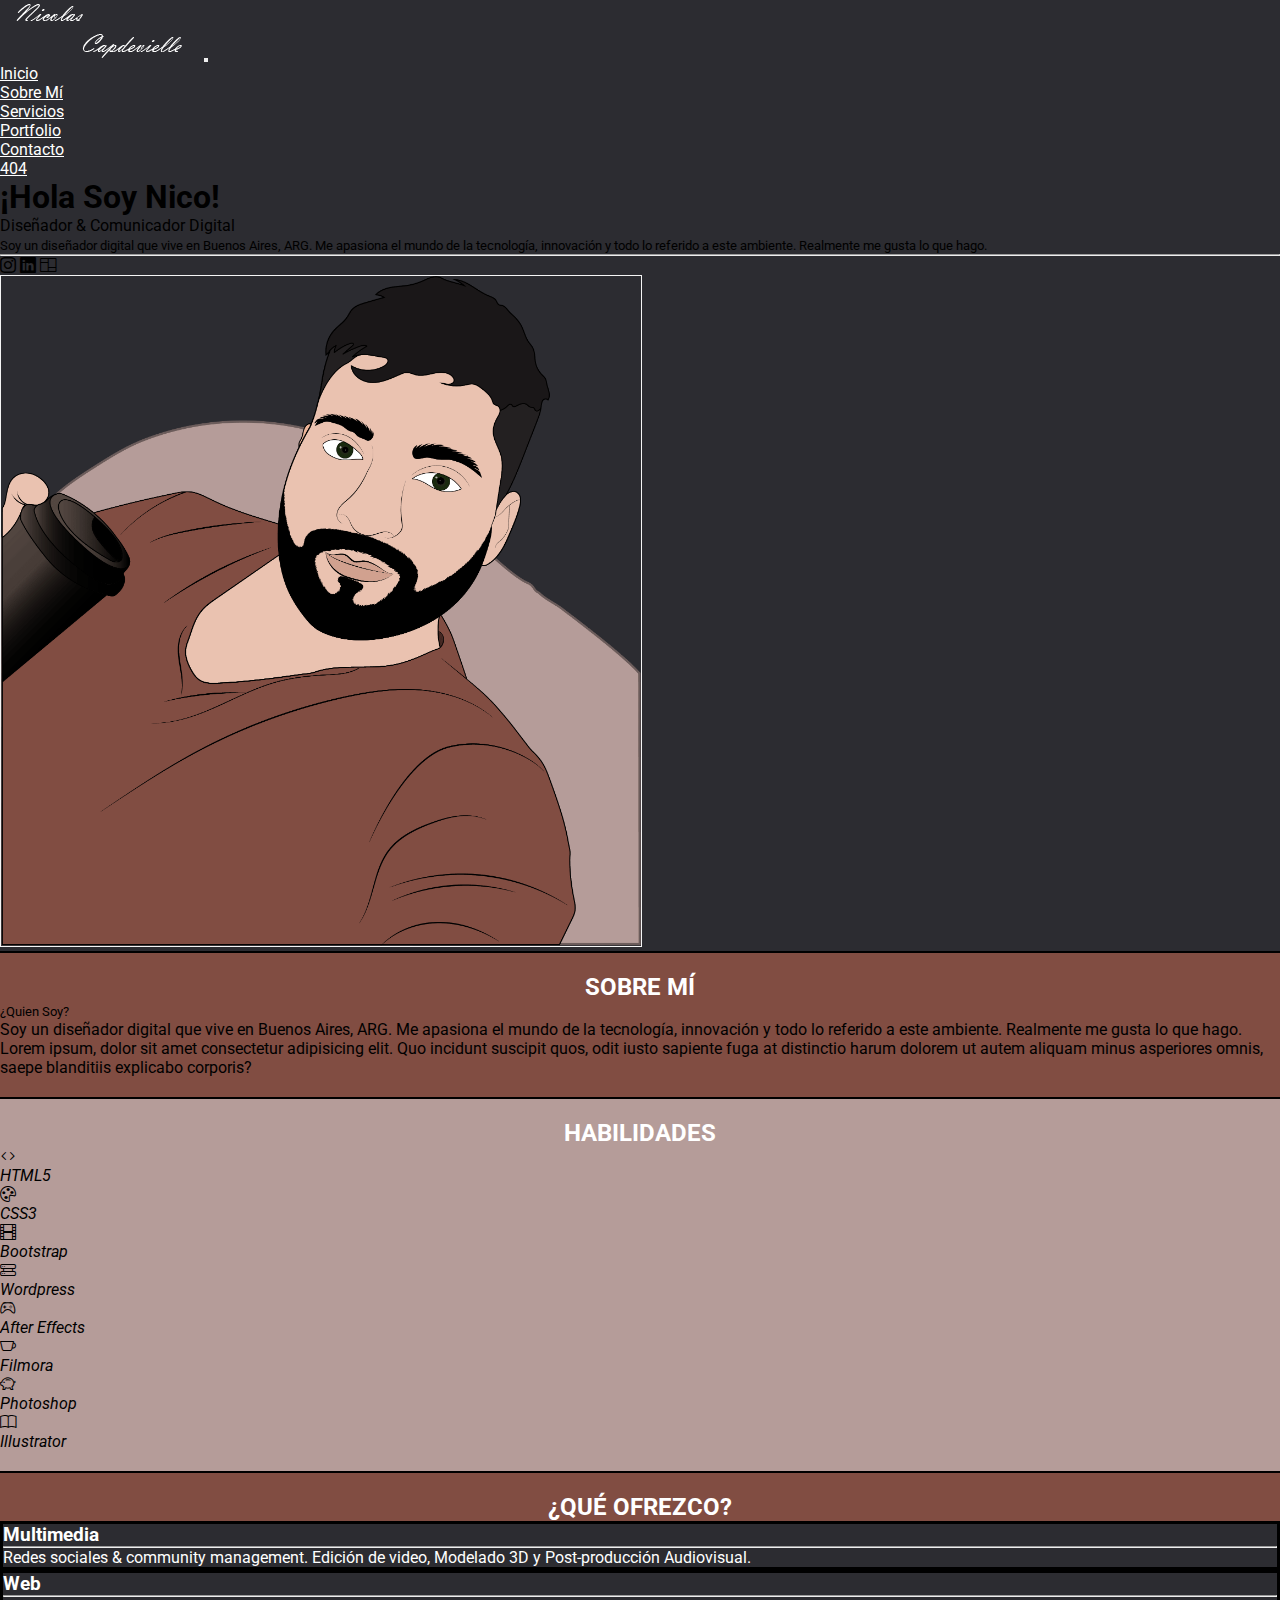
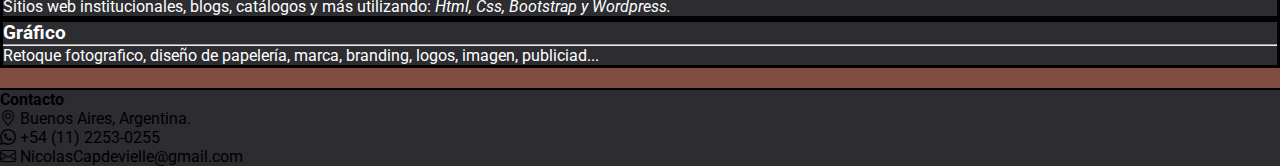
<file: index.html>
<!doctype html>
<html lang="es">
  <head>
    <!-- Required meta tags -->
    <meta charset="utf-8">
    <meta name="viewport" content="width=device-width, initial-scale=1">
    <meta name="description" content="Hola soy Nicolas Capdevielle. Actualmente me encuentro trabajando como diseñador multimedia freelance. ">
    <meta name="keywords" content="Diseñador,disenador,digital,multimedia,multimedial,developer,graphic,html,css,bootstrap,illustrator,photoshop,filmora,after,effects,premiere">

    <!-- css -->
    <link rel="stylesheet" href="css/estilos.css">
    <link href="https://cdn.jsdelivr.net/npm/bootstrap@5.0.2/dist/css/bootstrap.min.css" rel="stylesheet" integrity="sha384-EVSTQN3/azprG1Anm3QDgpJLIm9Nao0Yz1ztcQTwFspd3yD65VohhpuuCOmLASjC" crossorigin="anonymous">
    
    <!---font roboto-->
    <link rel="preconnect" href="https://fonts.googleapis.com">
    <link rel="preconnect" href="https://fonts.gstatic.com" crossorigin>
    <link href="https://fonts.googleapis.com/css2?family=Roboto:ital,wght@0,100;0,300;0,400;0,700;1,500&display=swap" rel="stylesheet">
    
<!--- ICONOS --->
<link rel="stylesheet" href="https://cdn.jsdelivr.net/npm/bootstrap-icons@1.5.0/font/bootstrap-icons.css">

    <title>Nicolas Capdevielle - Diseñador Digital</title>
  </head>
  <body>
    <header class="container-fluid bg2 pb-5">
    <nav class="navbar navbar-expand-lg navbar-dark">
      <div class="container">
        <a class="navbar-brand" href="#"><img src="assets/Logo.png" alt="Logo de la web"></a>
        <button class="navbar-toggler" type="button" data-bs-toggle="collapse" data-bs-target="#navbarSupportedContent" aria-controls="navbarSupportedContent" aria-expanded="false" aria-label="Toggle navigation">
          <span class="navbar-toggler-icon"></span>
        </button>
        <div class="collapse navbar-collapse" id="navbarSupportedContent">
          <ul class="navbar-nav ms-auto mb-2 mb-lg-0 text-center">
            
            <li class="nav-item">
              <a class="nav-link active" href="index.html">Inicio</a>
            </li>

            <li class="nav-item">
              <a class="nav-link" href="sections/about.html">Sobre Mí</a>
            </li>

            <li class="nav-item">
              <a class="nav-link" href="sections/services.html">Servicios</a>
            </li>

            <li class="nav-item">
              <a class="nav-link text-warning" target="_blank" href="https://www.behance.net/alexcv">Portfolio</a>
            </li>

            <li class="nav-item">
              <a class="nav-link" href="sections/contact.html">Contacto</a>
            </li>
           
            <li class="nav-item">
              <a class="nav-link" href="sections/404.html">404</a>
            </li>


          </ul>
         </div>
      </div>
    </nav>
    <div class="row align-items-center text-white">



      <div class="col-lg-6 p-5"><h1>¡Hola
        Soy Nico!</h1><p>Diseñador & Comunicador Digital</p><small>Soy un diseñador digital que vive en Buenos Aires, ARG. Me apasiona el mundo de la tecnología, innovación y todo lo referido a este ambiente. Realmente me gusta lo que hago.</small>
        <hr>
        <p>
        <i class="bi bi-instagram"></i>  <i class="bi bi-linkedin"></i>  <i class="bi bi-columns"></i>
      </p>
      </div>
      <div class="col-lg-6 text-center pt-5 "> <img class="imgR img-fluid rounded-circle" width="50%s" src="assets/Nico.png" alt="Illustracion del autor"></div>
    </div>
  </header>
 
<section class="container-fluid bg4 text-white">
    <div class="p-4">
      <h2>SOBRE MÍ</h2>
      <p class="text-center"><small>¿Quien Soy?</small></p>
      <p>Soy un diseñador digital que vive en Buenos Aires, ARG. Me apasiona el mundo de la tecnología, innovación y todo lo referido a este ambiente. Realmente me gusta lo que hago.
      </p>
      <p>
      Lorem ipsum, dolor sit amet consectetur adipisicing elit. Quo incidunt suscipit quos, odit iusto sapiente fuga at distinctio harum dolorem ut autem aliquam minus asperiores omnis, saepe blanditiis explicabo corporis?</p>
    </div>
</section>
<section class="container-fluid bg1">
  <h2 class="pb-3">HABILIDADES</h2>
  <div class="row text-center ocio">
    <div class="col-md-3 col-6 p-3 "><i class="bi bi-code btn bg-dark text-white"><br> HTML5</i></div>
    <div class="col-md-3 col-6 p-3 "><i class="bi bi-palette btn bg-dark text-white"> <br> CSS3</i></div>
    <div class="col-md-3 col-6 p-3 "><i class="bi bi-film btn bg-dark text-white"> <br> Bootstrap</i></div>
    <div class="col-md-3 col-6 p-3 "><i class="bi bi-hdd-rack btn bg-dark text-white"> <br> Wordpress</i></div>
    <div class="col-md-3 col-6 p-3 "><i class="bi bi-controller btn bg-dark text-white"> <br> After Effects</i></div>
    <div class="col-md-3 col-6 p-3 "><i class="bi bi-cup btn bg-dark text-white"> <br> Filmora</i></div>
    <div class="col-md-3 col-6 p-3 "><i class="bi bi-piggy-bank btn bg-dark text-white"> <br> Photoshop</i></div>
    <div class="col-md-3 col-6 p-3 "><i class="bi bi-book btn bg-dark text-white"> <br> Illustrator</i></div>
  </div>
</section>
<section class="container-fluid bg4 services">

  <h2 class="pb-3">¿QUÉ OFREZCO?</h2>

  <div class="row text-center justify-content-around">

    <div class="card col-lg-3 col-10 m-1 ">
      <div class="card-body">
        <h3>Multimedia</h3>
        <hr>
        <p class="card-text">Redes sociales & community management. Edición de video, Modelado 3D y Post-producción Audiovisual.</p>
      </div>
    </div>

    <div class="card col-lg-3 col-10 m-1 ">
      <div class="card-body">
        <h3>Web</h3>
        <hr>
        <p class="card-text">Sitios web institucionales, blogs, catálogos y más utilizando: <em>Html, Css, Bootstrap y Wordpress.</em></p>
      </div>
    </div>

    <div class="card col-lg-3 col-10 m-1">
      <div class="card-body">
        <h3>Gráfico</h3>
        <hr>
        <p class="card-text">
          Retoque fotografico, diseño de papelería, marca, branding, logos, imagen, publiciad...</p>
      </div>
    </div>

  </div>
</section>


<footer class="container-fluid bg2">
  <div class="row justify-content-around text-center p-3 text-white">
    <div class="col-md-6 col-lg-3 col-sm-12"><strong>Contacto</strong></div>
    <div class="col-md-6 col-lg-3 col-sm-12"><i class="bi bi-geo-alt"></i> Buenos Aires, Argentina.</div>
    <div class="col-md-6 col-lg-3 col-sm-12"><i class="bi bi-whatsapp"></i> +54 (11) 2253-0255</div>
    <div class="col-md-6 col-lg-3 col-sm-12"><i class="bi bi-envelope"></i> NicolasCapdevielle@gmail.com</div>

  </div>
</footer>

    <!--Script -->
    <script src="https://cdn.jsdelivr.net/npm/bootstrap@5.0.2/dist/js/bootstrap.bundle.min.js" integrity="sha384-MrcW6ZMFYlzcLA8Nl+NtUVF0sA7MsXsP1UyJoMp4YLEuNSfAP+JcXn/tWtIaxVXM" crossorigin="anonymous"></script>

  </body>
</html>
</file>
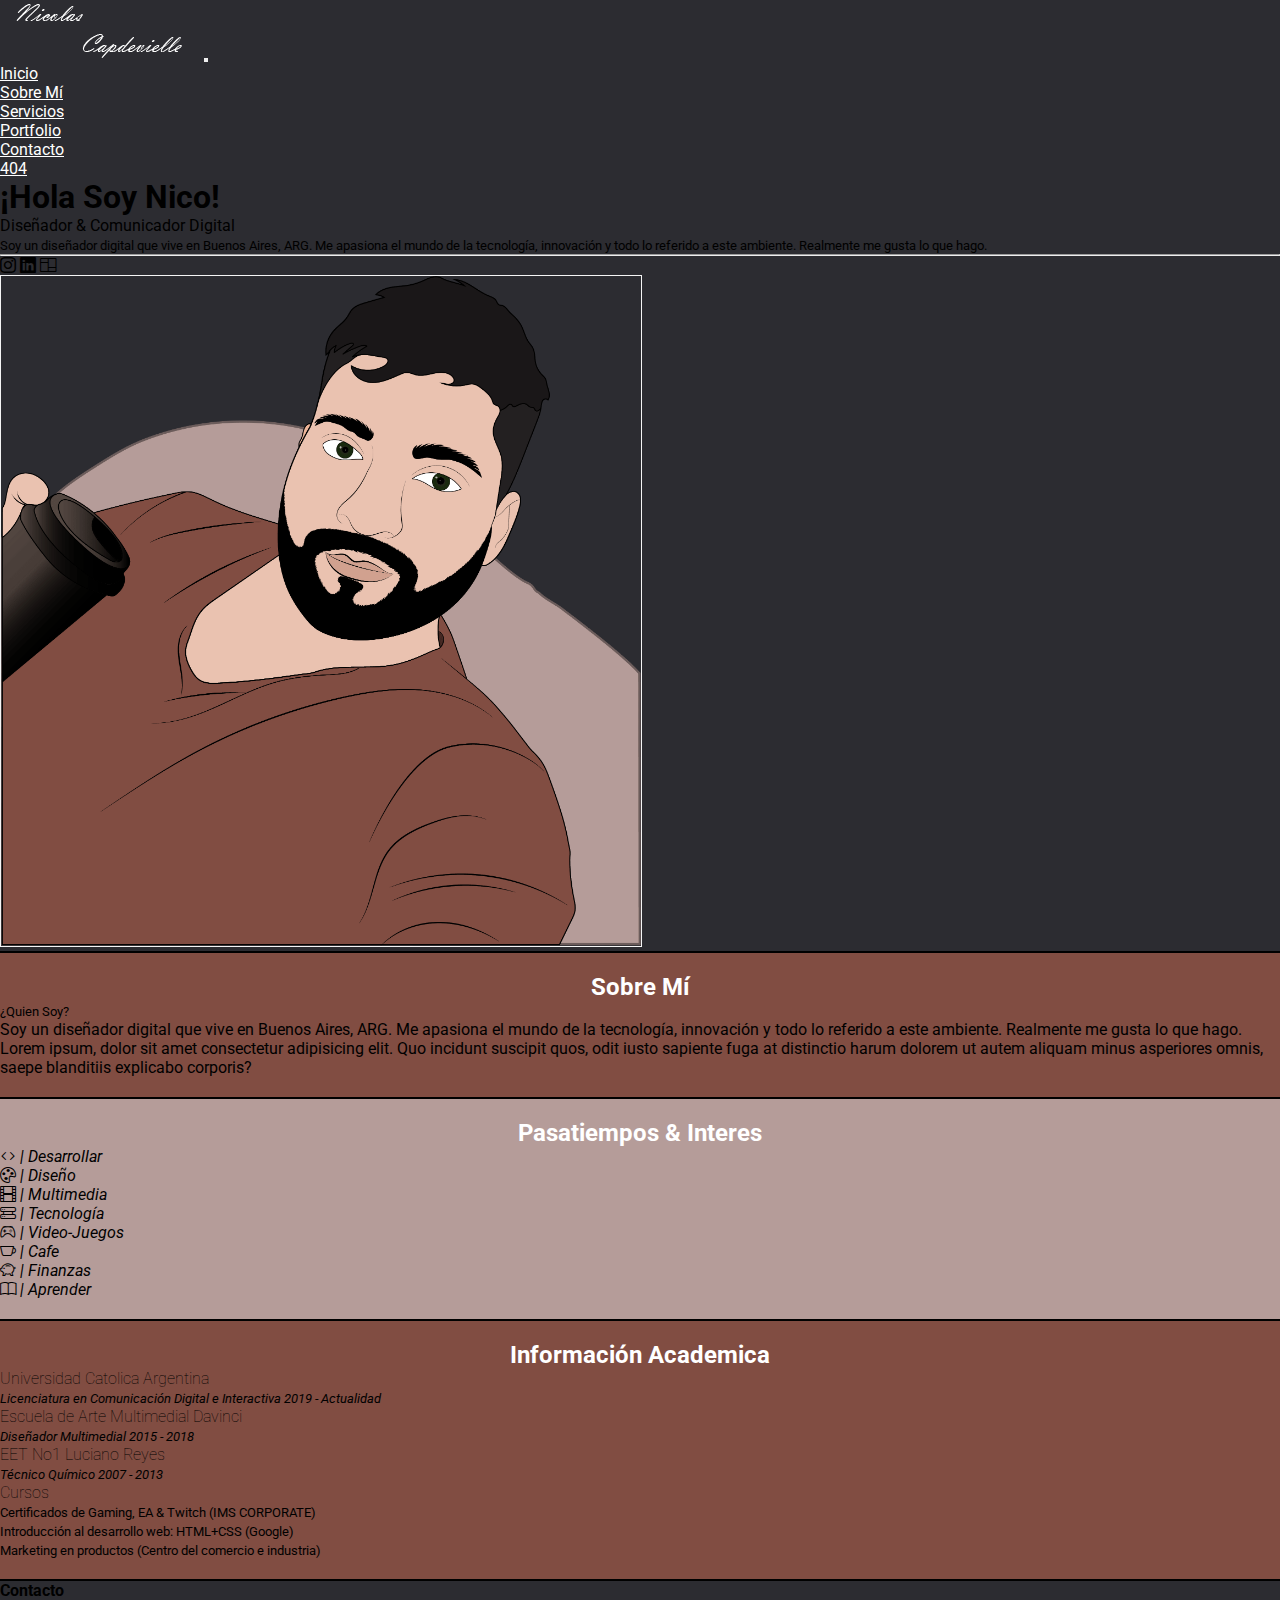
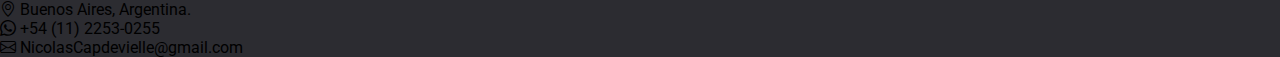
<file: sections/about.html>
<!doctype html>
<html lang="es">
  <head>
    <!-- Required meta tags -->
    <meta charset="utf-8">
    <meta name="viewport" content="width=device-width, initial-scale=1">
    <meta name="description" content="Hola soy Nicolas Capdevielle. Actualmente me encuentro trabajando como diseñador multimedia freelance.">
    <meta name="keywords" content="buenos,aires,argentina,nicolas,capdevielle,diseñador,disenador,digital,multimedia,autonomo,freelance">

    <!-- css -->
    <link rel="stylesheet" href="../css/estilos.css">
    <link href="https://cdn.jsdelivr.net/npm/bootstrap@5.0.2/dist/css/bootstrap.min.css" rel="stylesheet" integrity="sha384-EVSTQN3/azprG1Anm3QDgpJLIm9Nao0Yz1ztcQTwFspd3yD65VohhpuuCOmLASjC" crossorigin="anonymous">
    
    <!---font roboto-->
    <link rel="preconnect" href="https://fonts.googleapis.com">
    <link rel="preconnect" href="https://fonts.gstatic.com" crossorigin>
    <link href="https://fonts.googleapis.com/css2?family=Roboto:ital,wght@0,100;0,300;0,400;0,700;1,500&display=swap" rel="stylesheet">
    
<!--- ICONOS --->
<link rel="stylesheet" href="https://cdn.jsdelivr.net/npm/bootstrap-icons@1.5.0/font/bootstrap-icons.css">

    <title>Diseñador Digital - Nicolas Capdevielle</title>
  </head>
  <body>
    <header class="container-fluid bg2 pb-5">
    <nav class="navbar navbar-expand-lg navbar-dark">
      <div class="container">
        <a class="navbar-brand" href="#"><img src="../assets/Logo.png" alt="Logo de la web"></a>
        <button class="navbar-toggler" type="button" data-bs-toggle="collapse" data-bs-target="#navbarSupportedContent" aria-controls="navbarSupportedContent" aria-expanded="false" aria-label="Toggle navigation">
          <span class="navbar-toggler-icon"></span>
        </button>
        <div class="collapse navbar-collapse" id="navbarSupportedContent">
          <ul class="navbar-nav ms-auto mb-2 mb-lg-0 text-center">
            
            <li class="nav-item">
              <a class="nav-link" href="../index.html">Inicio</a>
            </li>

            <li class="nav-item">
              <a class="nav-link active" href="about.html">Sobre Mí</a>
            </li>

            <li class="nav-item">
              <a class="nav-link" href="services.html">Servicios</a>
            </li>

            <li class="nav-item">
              <a class="nav-link text-warning" target="_blank" href="https://www.behance.net/alexcv">Portfolio</a>
            </li>

            <li class="nav-item">
              <a class="nav-link" href="contact.html">Contacto</a>
            </li>
           
            <li class="nav-item">
              <a class="nav-link" href="404.html">404</a>
            </li>


          </ul>
         </div>
      </div>
    </nav>
    <div class="row align-items-center text-white">
      <div class="col-lg-6 p-5"><h1>¡Hola
        Soy Nico!</h1><p>Diseñador & Comunicador Digital</p><small>Soy un diseñador digital que vive en Buenos Aires, ARG. Me apasiona el mundo de la tecnología, innovación y todo lo referido a este ambiente. Realmente me gusta lo que hago.</small>
        <hr>
        <p>
        <i class="bi bi-instagram"></i>  <i class="bi bi-linkedin"></i>  <i class="bi bi-columns"></i>
      </p>
      </div>
      <div class="col-lg-6 text-center pt-5 "> <img class="imgR img-fluid rounded-circle" width="50%s" src="../assets/Nico.png" alt="Ilustracion del autor"></div>
    </div>
  </header>
 
<section class="container-fluid bg4 text-white">
    <div class="p-4">
      <h2>Sobre Mí</h2>
      <p class="text-center"><small>¿Quien Soy?</small></p>
      <p>Soy un diseñador digital que vive en Buenos Aires, ARG. Me apasiona el mundo de la tecnología, innovación y todo lo referido a este ambiente. Realmente me gusta lo que hago.
      </p>
      <p>
      Lorem ipsum, dolor sit amet consectetur adipisicing elit. Quo incidunt suscipit quos, odit iusto sapiente fuga at distinctio harum dolorem ut autem aliquam minus asperiores omnis, saepe blanditiis explicabo corporis?</p>
    </div>
</section>
<section class="container-fluid bg1">
  <h2 class="pb-3">Pasatiempos & Interes</h2>
  <div class="row text-center ocio">
    <div class="col-md-3 col-6 p-3 "><i class="bi bi-code btn bg-dark text-white"> | Desarrollar</i></div>
    <div class="col-md-3 col-6 p-3 "><i class="bi bi-palette btn bg-dark text-white"> | Diseño</i></div>
    <div class="col-md-3 col-6 p-3 "><i class="bi bi-film btn bg-dark text-white"> | Multimedia</i></div>
    <div class="col-md-3 col-6 p-3 "><i class="bi bi-hdd-rack btn bg-dark text-white"> | Tecnología</i></div>
    <div class="col-md-3 col-6 p-3 "><i class="bi bi-controller btn bg-dark text-white"> | Video-Juegos</i></div>
    <div class="col-md-3 col-6 p-3 "><i class="bi bi-cup btn bg-dark text-white"> | Cafe</i></div>
    <div class="col-md-3 col-6 p-3 "><i class="bi bi-piggy-bank btn bg-dark text-white"> | Finanzas</i></div>
    <div class="col-md-3 col-6 p-3 "><i class="bi bi-book btn bg-dark text-white"> | Aprender</i></div>
  </div>
</section>
<section class="container-fluid bg4 services">

  <h2 class="pb-3"> Información Academica</h2>

  <div class="row text-center text-white justify-content-center">
   
    <div class="col-sm-10 col-md-8 col-lg-6">
      <p> 
        <strong>Universidad Catolica Argentina</strong> <br>
      <small><em> Licenciatura en Comunicación Digital e Interactiva
        2019 - Actualidad</em></small>
        </p>
        <p>
        <strong> Escuela de Arte Multimedial Davinci</strong> <br>
      <small><em>
        Diseñador Multimedial 2015 - 2018</em></small>
      </p>
      <p>
        <strong> EET No1 Luciano Reyes</strong> <br>
        <small><em> Técnico Químico
        2007 - 2013</em></small>
      </p>
      <p>
        <strong> Cursos </strong><br>
      <small>Certificados de Gaming, EA & Twitch (IMS CORPORATE) <br>
        Introducción al desarrollo web: HTML+CSS (Google) <br>
        Marketing en productos (Centro del comercio e industria) </p></small>
    </div>
    <div></div>

  </div>
</section>



<footer class="container-fluid bg2">
  <div class="row justify-content-around text-center p-3 text-white">
    <div class="col-md-6 col-lg-3 col-sm-12"><strong>Contacto</strong></div>
    <div class="col-md-6 col-lg-3 col-sm-12"><i class="bi bi-geo-alt"></i> Buenos Aires, Argentina.</div>
    <div class="col-md-6 col-lg-3 col-sm-12"><i class="bi bi-whatsapp"></i> +54 (11) 2253-0255</div>
    <div class="col-md-6 col-lg-3 col-sm-12"><i class="bi bi-envelope"></i> NicolasCapdevielle@gmail.com</div>

  </div>
</footer>

    <!--Script -->
    <script src="https://cdn.jsdelivr.net/npm/bootstrap@5.0.2/dist/js/bootstrap.bundle.min.js" integrity="sha384-MrcW6ZMFYlzcLA8Nl+NtUVF0sA7MsXsP1UyJoMp4YLEuNSfAP+JcXn/tWtIaxVXM" crossorigin="anonymous"></script>

  </body>
</html>
</file>
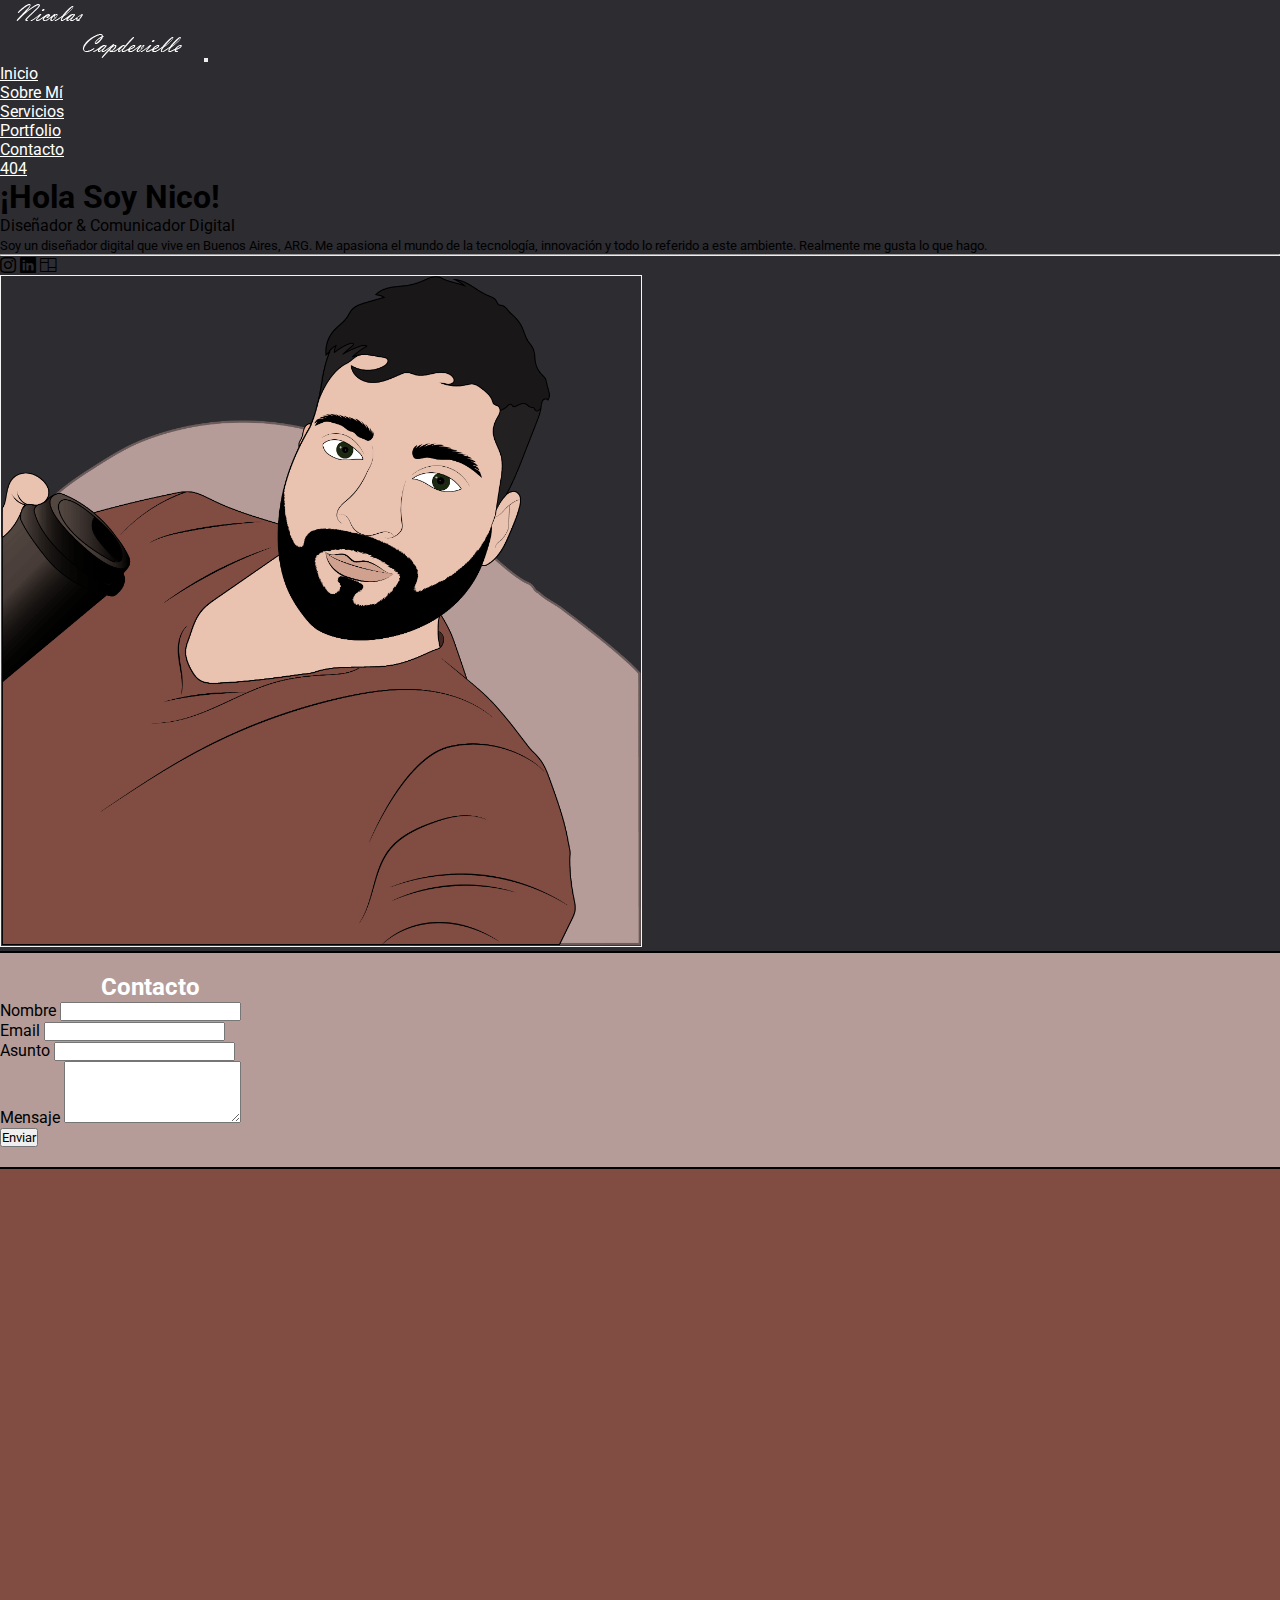
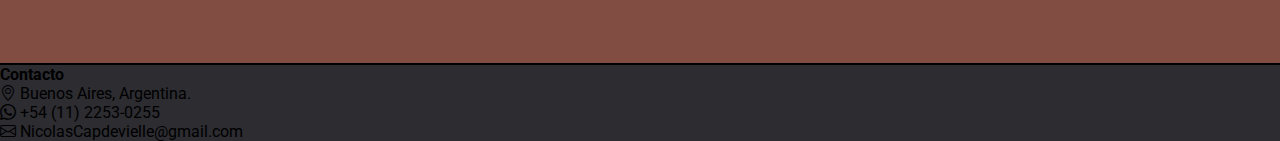
<file: sections/contact.html>
<!doctype html>
<html lang="es">
  <head>
    <!-- Required meta tags -->
    <meta charset="utf-8">
    <meta name="viewport" content="width=device-width, initial-scale=1">
    <meta name="description" content="Trabajemos juntos, si estas buscando una pagina web, una edicion fotografia o una campaña publicitaria, estas en el lugar indicado.">
    <meta name="keywords" content="contacto,contact,contactame,trabajemos,juntos,email,diseño,diseñador,disenador,designer,web,nicolas,capdevielle">

    <!-- css -->
    <link rel="stylesheet" href="../css/estilos.css">
    <link href="https://cdn.jsdelivr.net/npm/bootstrap@5.0.2/dist/css/bootstrap.min.css" rel="stylesheet" integrity="sha384-EVSTQN3/azprG1Anm3QDgpJLIm9Nao0Yz1ztcQTwFspd3yD65VohhpuuCOmLASjC" crossorigin="anonymous">
    
    <!---font roboto-->
    <link rel="preconnect" href="https://fonts.googleapis.com">
    <link rel="preconnect" href="https://fonts.gstatic.com" crossorigin>
    <link href="https://fonts.googleapis.com/css2?family=Roboto:ital,wght@0,100;0,300;0,400;0,700;1,500&display=swap" rel="stylesheet">
    
<!--- ICONOS --->
<link rel="stylesheet" href="https://cdn.jsdelivr.net/npm/bootstrap-icons@1.5.0/font/bootstrap-icons.css">

    <title>Contacto - Nicolas Capdevielle</title>
  </head>
  <body>
    <header class="container-fluid bg2 pb-5">
    <nav class="navbar navbar-expand-lg navbar-dark">
      <div class="container">
        <a class="navbar-brand" href="#"><img src="../assets/Logo.png" alt="Logo de la web"></a>
        <button class="navbar-toggler" type="button" data-bs-toggle="collapse" data-bs-target="#navbarSupportedContent" aria-controls="navbarSupportedContent" aria-expanded="false" aria-label="Toggle navigation">
          <span class="navbar-toggler-icon"></span>
        </button>
        <div class="collapse navbar-collapse" id="navbarSupportedContent">
          <ul class="navbar-nav ms-auto mb-2 mb-lg-0 text-center">
            
            <li class="nav-item">
              <a class="nav-link" href="../index.html">Inicio</a>
            </li>

            <li class="nav-item">
              <a class="nav-link" href="about.html">Sobre Mí</a>
            </li>

            <li class="nav-item">
              <a class="nav-link" href="services.html">Servicios</a>
            </li>

            <li class="nav-item">
              <a class="nav-link text-warning" target="_blank" href="https://www.behance.net/alexcv">Portfolio</a>
            </li>

            <li class="nav-item">
              <a class="nav-link active" href="contact.html">Contacto</a>
            </li>
           
            <li class="nav-item">
              <a class="nav-link" href="404.html">404</a>
            </li>


          </ul>
         </div>
      </div>
    </nav>
    <div class="row align-items-center text-white">
      <div class="col-lg-6 p-5"><h1>¡Hola
        Soy Nico!</h1><p>Diseñador & Comunicador Digital</p><small>Soy un diseñador digital que vive en Buenos Aires, ARG. Me apasiona el mundo de la tecnología, innovación y todo lo referido a este ambiente. Realmente me gusta lo que hago.</small>
        <hr>
        <p>
        <i class="bi bi-instagram"></i>  <i class="bi bi-linkedin"></i>  <i class="bi bi-columns"></i>
      </p>
      </div>
      <div class="col-lg-6 text-center pt-5 "> <img class="imgR img-fluid rounded-circle" width="50%s" src="../assets/Nico.png" alt="ilustracion del autor"></div>
    </div>
  </header>
 
  <section class="border p-4 d-flex justify-content-center pb-4 bg1">
    <form id="contact-form" class="text-center" style="width: 100%; max-width: 300px">
      <h2>Contacto</h2>

      <div class="form-outline pb-4">
        
        <label class="form-label" for="name" style="margin-left: 0px;">Nombre</label>
        <input type="text" id="name" name="name" class="form-control">
      <div class="form-notch"><div class="form-notch-leading" style="width: 9px;"></div><div class="form-notch-middle" style="width: 42.4px;"></div><div class="form-notch-trailing"></div></div></div>

      <div class="form-outline pb-4">
        <label class="form-label" for="email" style="margin-left: 0px;">Email</label>
        <input type="email" id="email" name="email" class="form-control">
      <div class="form-notch"><div class="form-notch-leading" style="width: 9px;"></div><div class="form-notch-middle" style="width: 88.8px;"></div><div class="form-notch-trailing"></div></div></div>

      <div class="form-outline pb-4">
        <label class="form-label" for="subject" style="margin-left: 0px;">Asunto</label>
        <input type="text" id="subject" name="subject" class="form-control">
      <div class="form-notch"><div class="form-notch-leading" style="width: 9px;"></div><div class="form-notch-middle" style="width: 50.4px;"></div><div class="form-notch-trailing"></div></div></div>

      <div class="form-outline pb-4">
        <label class="form-label" for="message" style="margin-left: 0px;">Mensaje</label>
        <textarea class="form-control" id="message" name="message" rows="4"></textarea>
      <div class="form-notch"><div class="form-notch-leading" style="width: 9px;"></div><div class="form-notch-middle" style="width: 60px;"></div><div class="form-notch-trailing"></div></div></div>

      <button class="btn btn-secondary btn-block">Enviar</button>
    </form>
  </section>

  <section class="container-fluid bg4">
    
    <iframe src="https://www.google.com/maps/embed?pb=!1m14!1m12!1m3!1d26279.38445544266!2d-58.492987699999986!3d-34.5808134!2m3!1f0!2f0!3f0!3m2!1i1024!2i768!4f13.1!5e0!3m2!1ses!2sar!4v1626392554082!5m2!1ses!2sar" width="100%" height="450" style="border:0;" allowfullscreen="" loading="lazy"></iframe>
    
    </section>

  <footer class="container-fluid bg2">
    <div class="row justify-content-around text-center p-3 text-white">
      <div class="col-md-6 col-lg-3 col-sm-12"><strong>Contacto</strong></div>
      <div class="col-md-6 col-lg-3 col-sm-12"><i class="bi bi-geo-alt"></i> Buenos Aires, Argentina.</div>
      <div class="col-md-6 col-lg-3 col-sm-12"><i class="bi bi-whatsapp"></i> +54 (11) 2253-0255</div>
      <div class="col-md-6 col-lg-3 col-sm-12"><i class="bi bi-envelope"></i> NicolasCapdevielle@gmail.com</div>
  
    </div>
  </footer>

    <!--Script -->
    <script src="https://cdn.jsdelivr.net/npm/bootstrap@5.0.2/dist/js/bootstrap.bundle.min.js" integrity="sha384-MrcW6ZMFYlzcLA8Nl+NtUVF0sA7MsXsP1UyJoMp4YLEuNSfAP+JcXn/tWtIaxVXM" crossorigin="anonymous"></script>

  </body>
</html>
</file>
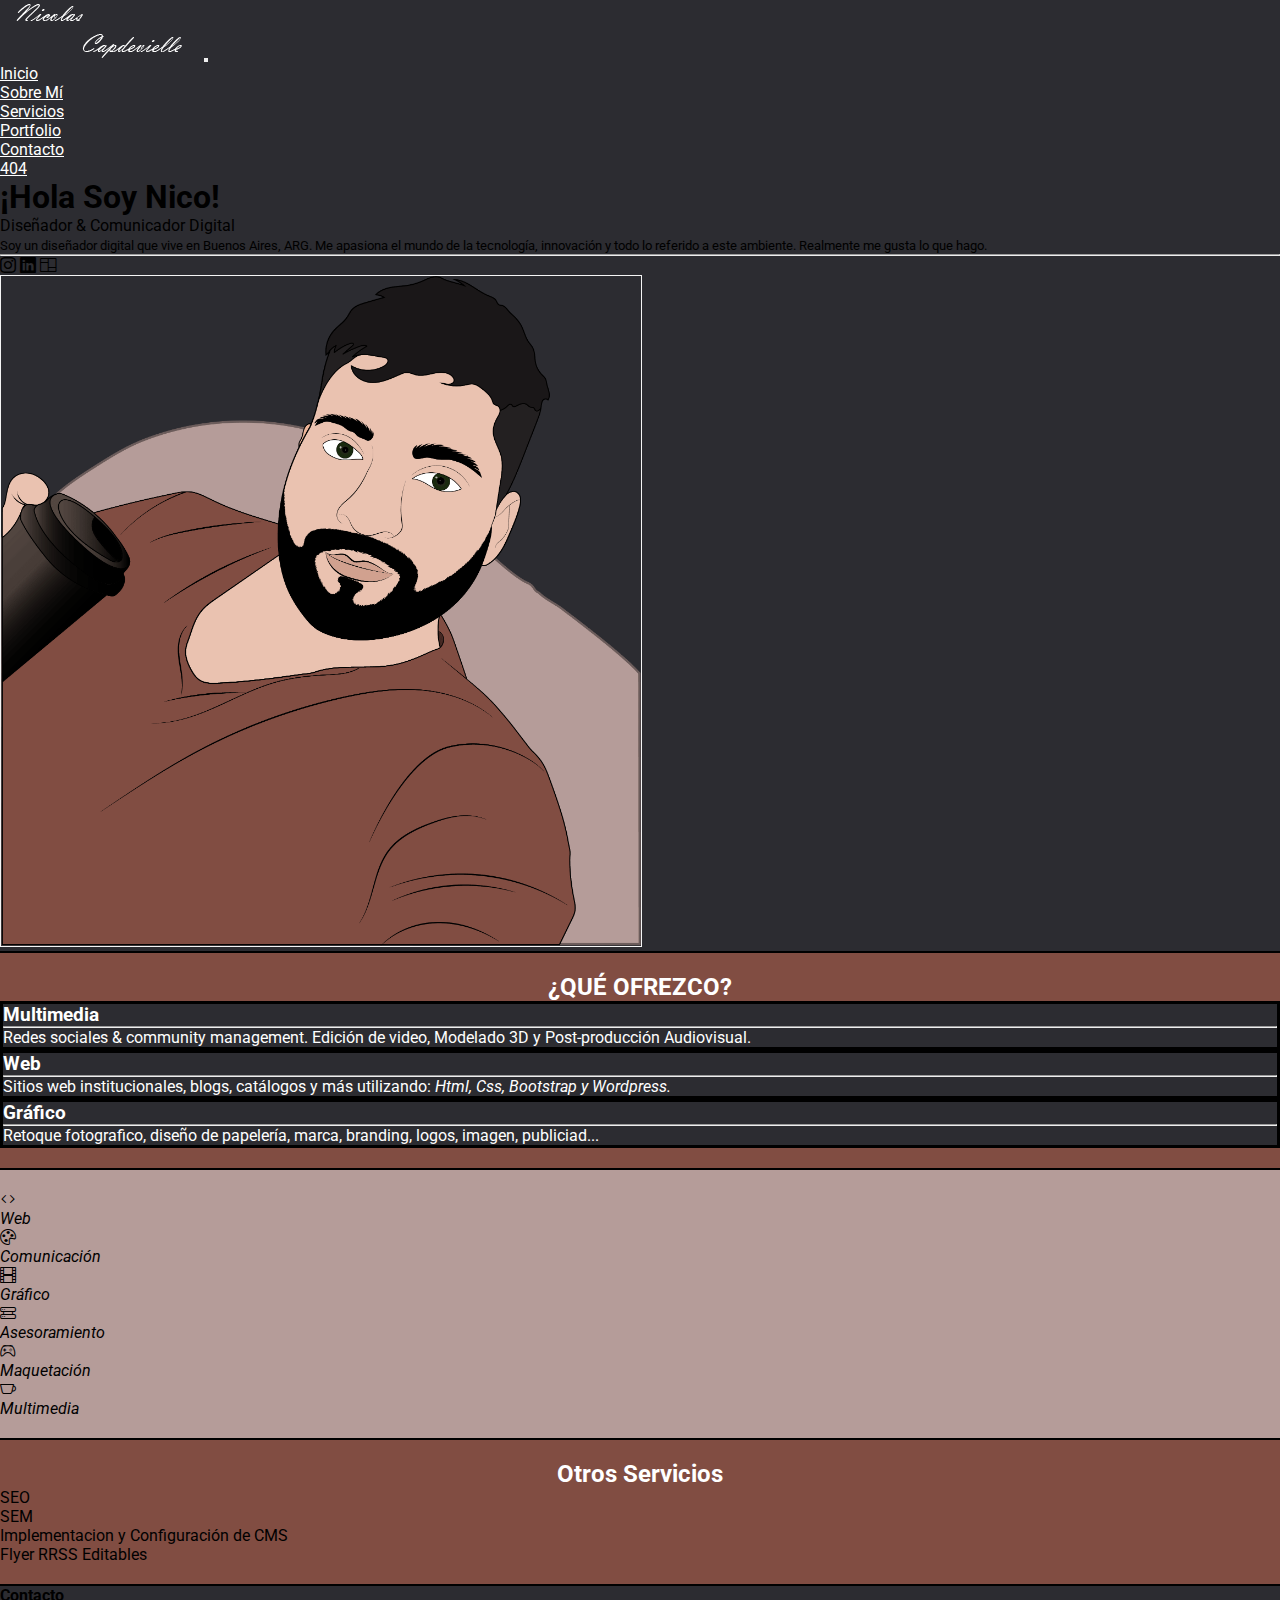
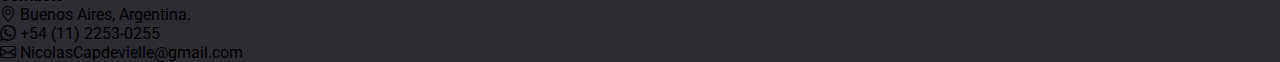
<file: sections/services.html>
<!doctype html>
<html lang="es">
  <head>
    <!-- Required meta tags -->
    <meta charset="utf-8">
    <meta name="viewport" content="width=device-width, initial-scale=1">
    <meta name="description" content="Servicios: Multimedia para rrss, edicion fotografica y edicion de video, creacion de sitios webs e instalacion de cms y re-creacion de identidad corporativa.">
    <meta name="keywords" content="CMS,wordpress,html,css,bootstrap,blogspot,blogger,wix,fotografico,publicidad,adwords">

    <!-- css -->
    <link rel="stylesheet" href="../css/estilos.css">
    <link href="https://cdn.jsdelivr.net/npm/bootstrap@5.0.2/dist/css/bootstrap.min.css" rel="stylesheet" integrity="sha384-EVSTQN3/azprG1Anm3QDgpJLIm9Nao0Yz1ztcQTwFspd3yD65VohhpuuCOmLASjC" crossorigin="anonymous">
    
    <!---font roboto-->
    <link rel="preconnect" href="https://fonts.googleapis.com">
    <link rel="preconnect" href="https://fonts.gstatic.com" crossorigin>
    <link href="https://fonts.googleapis.com/css2?family=Roboto:ital,wght@0,100;0,300;0,400;0,700;1,500&display=swap" rel="stylesheet">
    
<!--- ICONOS --->
<link rel="stylesheet" href="https://cdn.jsdelivr.net/npm/bootstrap-icons@1.5.0/font/bootstrap-icons.css">

    <title>Servicios Multimedia</title>
  </head>
  <body>
    <header class="container-fluid bg2 pb-5">
    <nav class="navbar navbar-expand-lg navbar-dark">
      <div class="container">
        <a class="navbar-brand" href="#"><img src="../assets/Logo.png" alt="Logo de la web"></a>
        <button class="navbar-toggler" type="button" data-bs-toggle="collapse" data-bs-target="#navbarSupportedContent" aria-controls="navbarSupportedContent" aria-expanded="false" aria-label="Toggle navigation">
          <span class="navbar-toggler-icon"></span>
        </button>
        <div class="collapse navbar-collapse" id="navbarSupportedContent">
          <ul class="navbar-nav ms-auto mb-2 mb-lg-0 text-center">
            
          <li class="nav-item">
              <a class="nav-link" href="../index.html">Inicio</a>
            </li>

            <li class="nav-item">
              <a class="nav-link" href="about.html">Sobre Mí</a>
            </li>

            <li class="nav-item">
              <a class="nav-link active" href="services.html">Servicios</a>
            </li>

            <li class="nav-item">
              <a class="nav-link text-warning" target="_blank" href="https://www.behance.net/alexcv">Portfolio</a>
            </li>

            <li class="nav-item">
              <a class="nav-link" href="contact.html">Contacto</a>
            </li>

            <li class="nav-item">
              <a class="nav-link" href="404.html">404</a>
            </li>

          </ul>
         </div>
      </div>
    </nav>
    <div class="row align-items-center text-white">
      <div class="col-lg-6 p-5"><h1>¡Hola
        Soy Nico!</h1><p>Diseñador & Comunicador Digital</p><small>Soy un diseñador digital que vive en Buenos Aires, ARG. Me apasiona el mundo de la tecnología, innovación y todo lo referido a este ambiente. Realmente me gusta lo que hago.</small>
        <hr>
        <p>
        <i class="bi bi-instagram"></i>  <i class="bi bi-linkedin"></i>  <i class="bi bi-columns"></i>
      </p>
      </div>
      <div class="col-lg-6 text-center pt-5 "> <img class="imgR img-fluid rounded-circle" width="50%s" src="../assets/Nico.png" alt="Ilustracion del autor"></div>
    </div>
  </header>
 
  <section class="container-fluid bg4 services">

    <h2 class="pb-3">¿QUÉ OFREZCO?</h2>
  
    <div class="row text-center justify-content-around">
  
      <div class="card col-lg-3 col-10 m-1 ">
        <div class="card-body">
          <h3>Multimedia</h3>
          <hr>
          <p class="card-text">Redes sociales & community management. Edición de video, Modelado 3D y Post-producción Audiovisual.</p>
        </div>
      </div>
  
      <div class="card col-lg-3 col-10 m-1 ">
        <div class="card-body">
          <h3>Web</h3>
          <hr>
          <p class="card-text">Sitios web institucionales, blogs, catálogos y más utilizando: <em>Html, Css, Bootstrap y Wordpress.</em></p>
        </div>
      </div>
  
      <div class="card col-lg-3 col-10 m-1">
        <div class="card-body">
          <h3>Gráfico</h3>
          <hr>
          <p class="card-text">
            Retoque fotografico, diseño de papelería, marca, branding, logos, imagen, publiciad...</p>
        </div>
      </div>
  
    </div>
  </section>

<section class="container-fluid bg1">
  <div class="row text-center ocio">
    <div class="col-md-4 col-6 p-3 "><i class="bi bi-code btn bg-dark text-white"><br> Web</i></div>
    <div class="col-md-4 col-6 p-3 "><i class="bi bi-palette btn bg-dark text-white"> <br> Comunicación</i></div>
    <div class="col-md-4 col-6 p-3 "><i class="bi bi-film btn bg-dark text-white"> <br> Gráfico</i></div>
    <div class="col-md-4 col-6 p-3 "><i class="bi bi-hdd-rack btn bg-dark text-white"> <br> Asesoramiento</i></div>
    <div class="col-md-4 col-6 p-3 "><i class="bi bi-controller btn bg-dark text-white"> <br> Maquetación</i></div>
    <div class="col-md-4 col-6 p-3 "><i class="bi bi-cup btn bg-dark text-white"> <br> Multimedia</i></div>
  </div>
</section>

  


<section class="container-fluid bg4 text-white">
  <div class="p-4 row justify-content-center">
    <h2>Otros Servicios</h2>
      <div class="col-12 p-2 text-center">
        <p>
          SEO <br>
          SEM <br>
          Implementacion y Configuración de CMS <br>
          Flyer RRSS Editables <br>
        </p>
      </div>
  </div>
</section>


<footer class="container-fluid bg2">
  <div class="row justify-content-around text-center p-3 text-white">
    <div class="col-md-6 col-lg-3 col-sm-12"><strong>Contacto</strong></div>
    <div class="col-md-6 col-lg-3 col-sm-12"><i class="bi bi-geo-alt"></i> Buenos Aires, Argentina.</div>
    <div class="col-md-6 col-lg-3 col-sm-12"><i class="bi bi-whatsapp"></i> +54 (11) 2253-0255</div>
    <div class="col-md-6 col-lg-3 col-sm-12"><i class="bi bi-envelope"></i> NicolasCapdevielle@gmail.com</div>

  </div>
</footer>

    <!--Script -->
    <script src="https://cdn.jsdelivr.net/npm/bootstrap@5.0.2/dist/js/bootstrap.bundle.min.js" integrity="sha384-MrcW6ZMFYlzcLA8Nl+NtUVF0sA7MsXsP1UyJoMp4YLEuNSfAP+JcXn/tWtIaxVXM" crossorigin="anonymous"></script>

  </body>
</html>
</file>
<file: css/estilos.css>
* {
  margin: 0;
  padding: 0;
  box-sizing: none;
  font-family: 'Roboto', sans-serif;
}

/*Paleta de color*/
.bg1 {
  background-color: #b59c99;
}

.bg2 {
  background-color: #2c2c31;
}

.bg3 {
  background-color: #653c38;
}

.bg4 {
  background-color: #814d42;
}

.bgB {
  background-color: black;
}

/* Paleta End */
section {
  border-bottom: 2px solid black;
  padding-bottom: 20px;
  padding-top: 20px;
}

section h1, section h2 {
  color: white;
}

header {
  border-bottom: 2px solid black;
}

header nav a {
  color: white;
}

header .imgR {
  border: 1px solid whitesmoke;
}

h2 {
  text-align: center;
}

.ocio i {
  width: 100%;
}

.services .card {
  border: 3px solid black;
  background-color: #2c2c31;
  color: white;
}

.services .card:hover {
  box-shadow: 8px 8px 8px 4px rgba(0, 0, 0, 0.5);
}

.services div strong {
  font-weight: 100;
}
</file>
